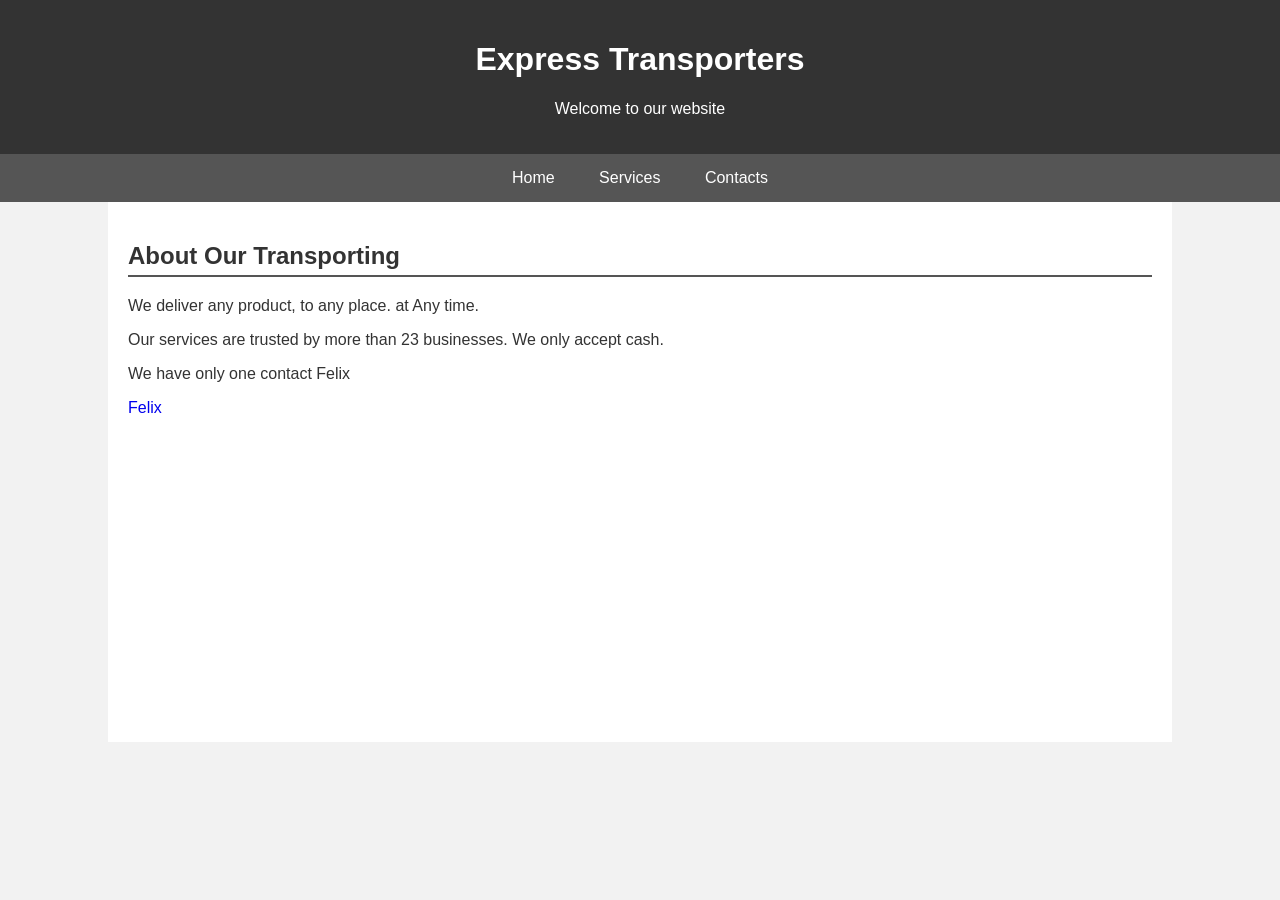
<file: contacts.html>
<!doctype html>
<html>
  <head>
    <title>Services</title>
    <link rel="stylesheet" href="style.css" />
  </head>

  <body>
    <header>
      <h1>Express Transporters</h1>
      <p>Welcome to our website</p>
    </header>

    <nav>
      <a href="index.html">Home</a>
      <a href="services.html">Services</a>
      <a href="contacts.html">Contacts</a>
    </nav>

    <div class="content">
      <h2>About Our Transporting</h2>

      <p>We deliver any product, to any place. at Any time.</p>

      <p>
        Our services are trusted by more than 23 businesses. We only accept
        cash.
      </p>
      <p>We have only one contact Felix</p>
      <a href="mailto:felixssenkasi@gmail.com">Felix</a>
    </div>
  </body>
</html>
</file>
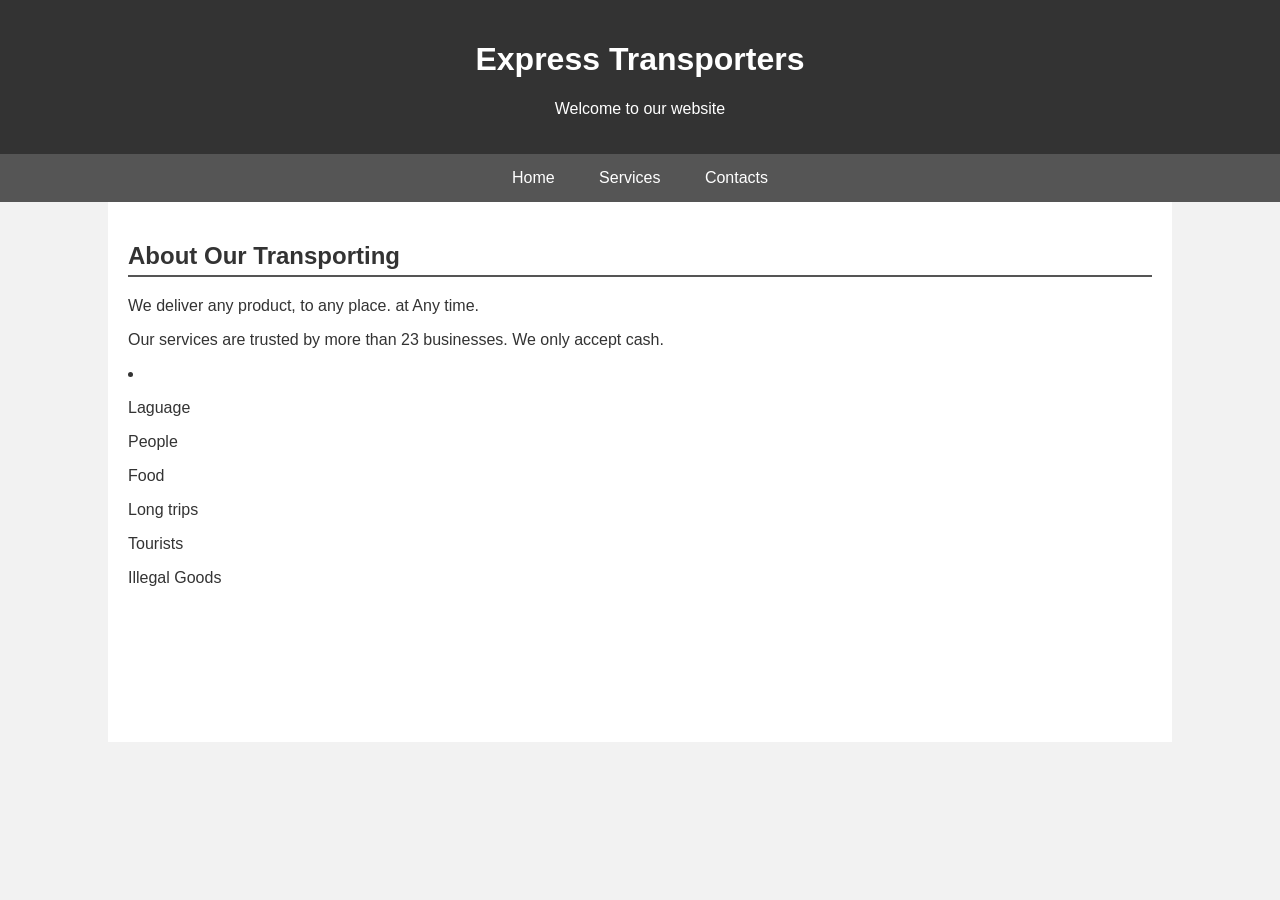
<file: services.html>
<!doctype html>
<html>
  <head>
    <title>Services</title>
    <link rel="stylesheet" href="style.css" />
  </head>

  <body>
    <header>
      <h1>Express Transporters</h1>
      <p>Welcome to our website</p>
    </header>

    <nav>
      <a href="index.html">Home</a>
      <a href="services.html">Services</a>
      <a href="contacts.html">Contacts</a>
    </nav>

    <div class="content">
      <h2>About Our Transporting</h2>

      <p>We deliver any product, to any place. at Any time.</p>

      <p>
        Our services are trusted by more than 23 businesses. We only accept
        cash.
      </p>
      <li>
        <p>Laguage</p>
        <p>People</p>
        <p>Food</p>
        <p>Long trips</p>
        <p>Tourists</p>
        <p>Illegal Goods</p>
      </li>
    </div>
  </body>
</html>
</file>
<file: style.css>
body {
  font-family: Arial, sans-serif;
  margin: 0;
  background-color: rgb(242, 242, 242);
  color: rgb(51, 51, 51);
}

header {
  background-color: rgb(51, 51, 51);
  color: white;
  text-align: center;
  padding: 20px;
}

nav {
  background-color: rgb(85, 85, 85);
  text-align: center;
  padding: 15px;
}

nav a {
  color: white;
  text-decoration: none;
  margin: 20px;
}

nav a:hover {
  color: yellow;
}

.content {
  width: 80%;
  margin: auto;
  background-color: white;
  padding: 20px;
  min-height: 500px;
}

h2 {
  color: rgb(51, 51, 51);
  border-bottom: 2px solid rgb(85, 85, 85);
  padding-bottom: 5px;
}

.members {
  text-align: center;
}

.member {
  display: inline-block;
  width: 28%;
  margin: 1%;
  padding: 1%;
  border: 1px solid rgb(204, 204, 204);
  background-color: rgb(249, 249, 249);
  vertical-align: top;
}

.member img {
  width: 80%;
  height: auto;
}

a {
  text-decoration: none;
}
</file>
